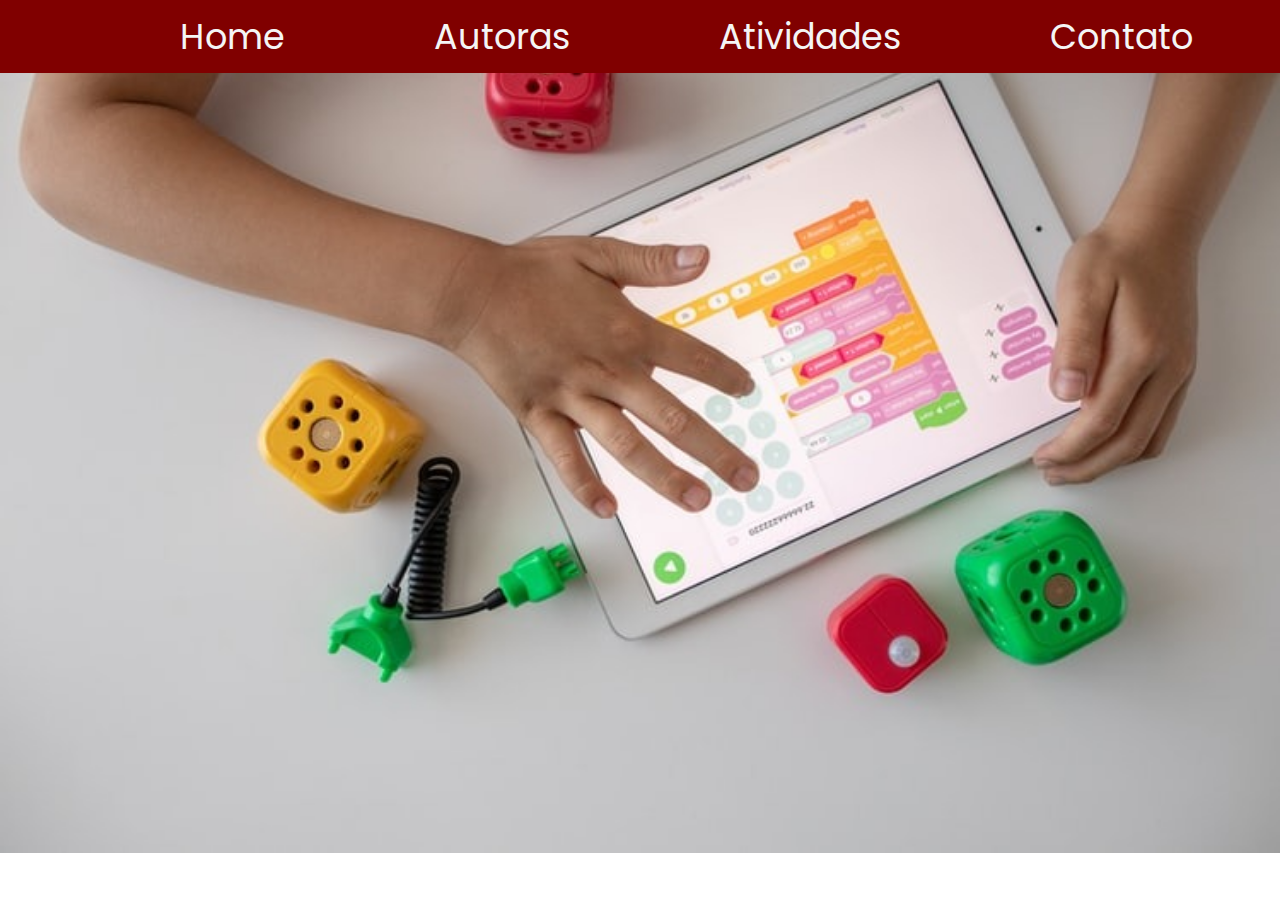
<file: index.html>
<!DOCTYPE html>
<html lang="pt-br">
<head>
    <meta charset="UTF-8">
    <meta http-equiv="X-UA-Compatible" content="IE=edge">
    <meta name="viewport" content="width=device-width, initial-scale=1.0">
    <title>Playing</title>
    <link rel="stylesheet" type="text/css" href="style.css">
    <link rel="preconnect" href="https://fonts.gstatic.com">
    <link href="https://fonts.googleapis.com/css2?family=Poppins:wght@500;700&display=swap" rel="stylesheet">
</head>
<body id="capa">

    <header>
        <div class="navegacao">
            <ul>
                <li><a href="index.html">Home</a></li>
                <li><a href="autoras.html">Autoras</a></li>
                <li><a href="atividades.html">Atividades</a></li>
                <li><a href="contato.html">Contato</a></li>
            </ul>
        </div>
    </header>

    
    
</body>
</html>
</file>
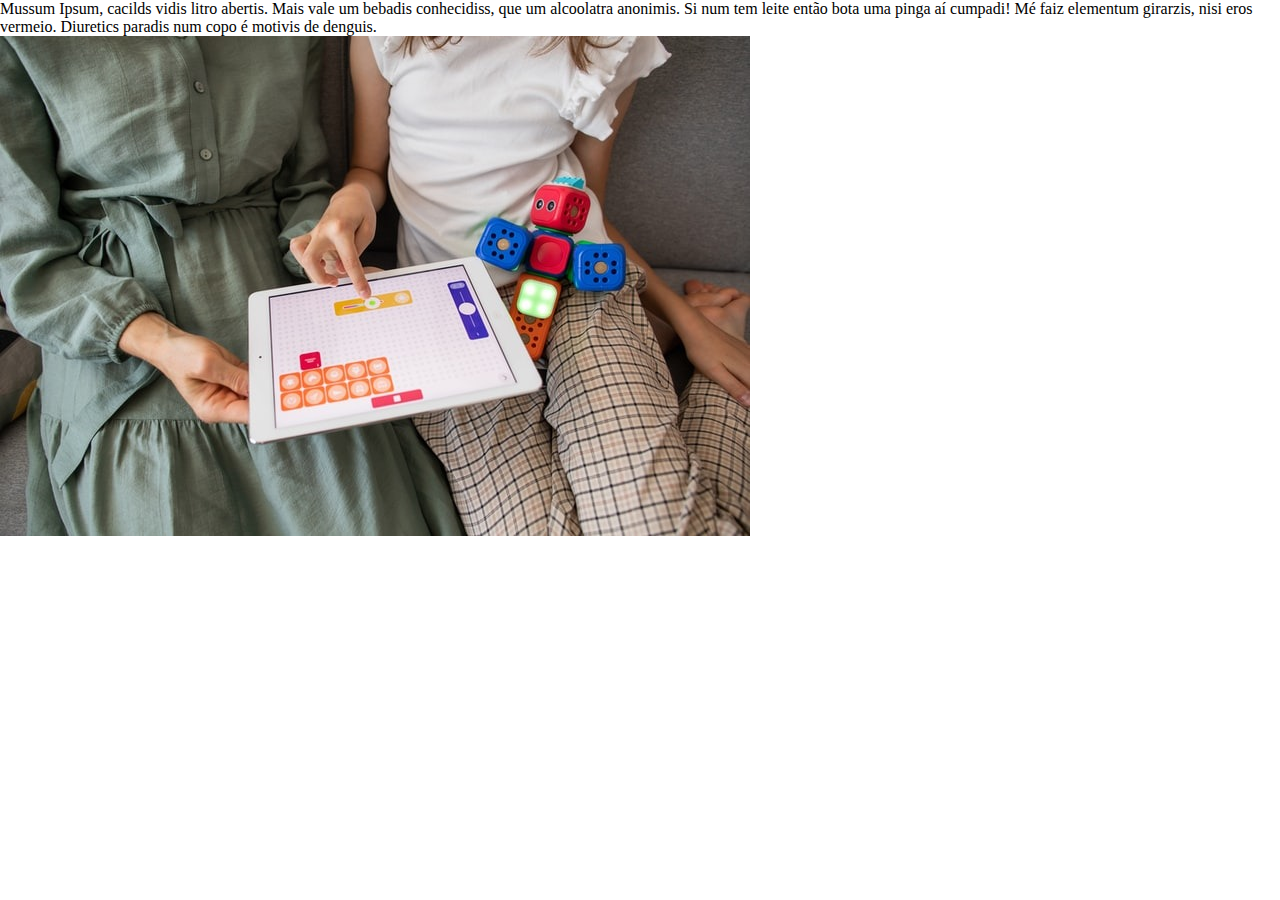
<file: autoras.html>
<!DOCTYPE html>
<html lang="pt-br">
<head>
    <meta charset="UTF-8">
    <link rel="stylesheet" type="text/css" href="style.css">
    </head>

    <body>
        <section id="descricao">
            <div> 
                <p>
                    Mussum Ipsum, cacilds vidis litro abertis. Mais vale um bebadis conhecidiss, que um alcoolatra anonimis. Si num tem leite então bota uma pinga aí cumpadi! Mé faiz elementum girarzis, nisi eros vermeio. Diuretics paradis num copo é motivis de denguis.
            </p>
        </div>
            <div>
                <img src="imagens/imagem2.png">
            </div>
        </section>
    </body>
</file>
<file: style.css>
* {
    padding: 0px;
    margin: 0px;
}

* {
    margin: 0;
    padding: 0; 
 } 
 
 #capa {
 background-image: url(imagens/imagem1.png);
 background-repeat: no-repeat; 
 background-size: cover;
 font-family: 'Poppins', sans-serif;
 font-size: 35px;

 }

.navegacao ul li {
    display:inline;
    padding: 70px;
    
}

.navegacao ul {
    margin-left: 100px;
    
}

.navegacao {
    background-color: maroon;
    padding: 10px;
}

.navegacao ul li a {
    text-decoration: none;
    color: whitesmoke;
    
    

}

.navegacao ul li a:hover{
    color: black;
}
</file>
